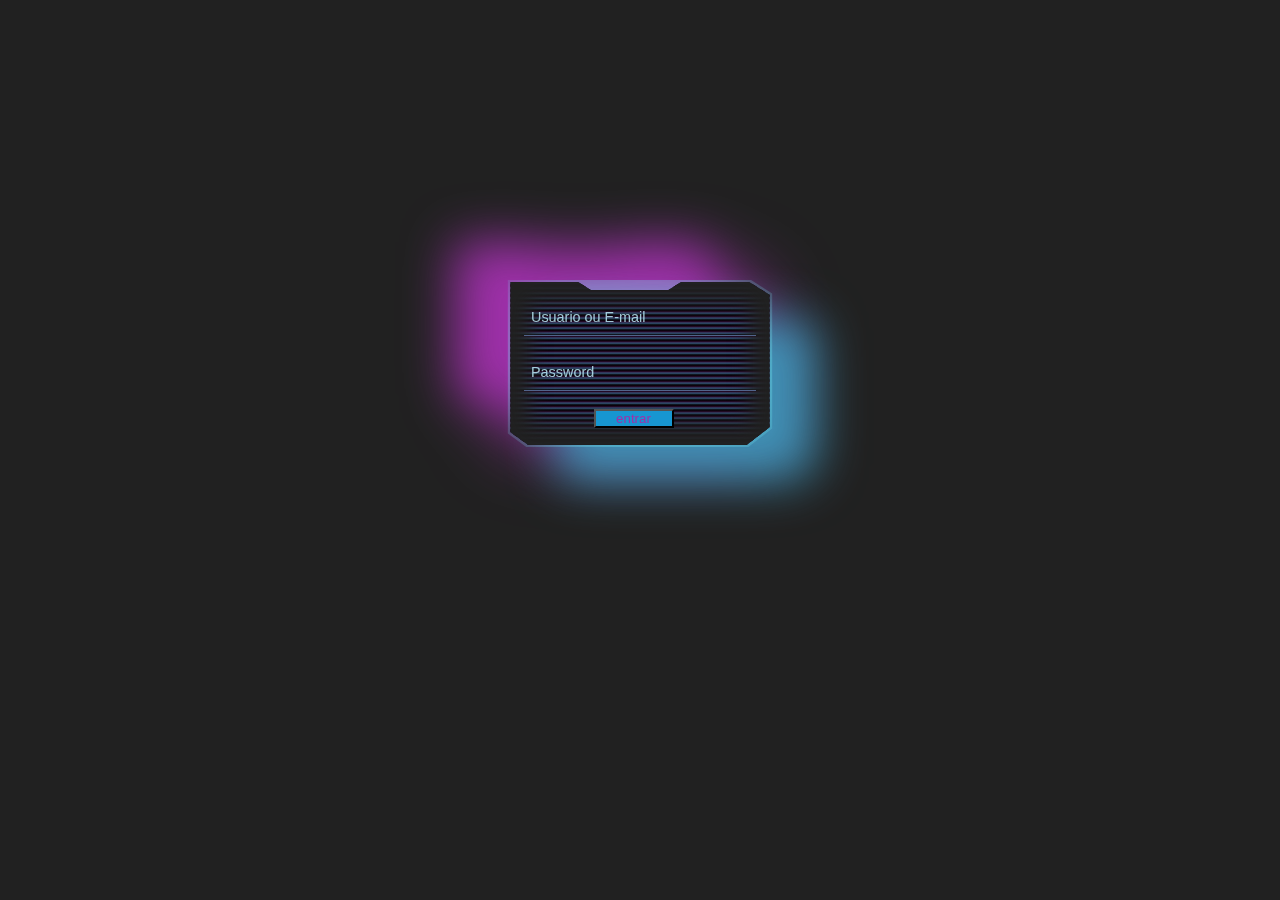
<file: login.html>
<!DOCTYPE html>
<html lang="pt-BR">
<head>
    <meta charset="UTF-8">
    <meta name="viewport" content="width=device-width, initial-scale=1.0">
    <title>Document</title>
    <link rel="stylesheet" href="csslogin.css">
</head>
<body>
    <form action="" class="container">
        <div class="input-container">
            <div class="input-content">
                <div class="input-dist">
                    <div class="input-type">
                        <input  id="usuario" placeholder="Usuario ou E-mail" required="" type="text" class="input-is">  
                        <input id="senha" placeholder="Password" required="" type="password" class="input-is">  
                        <button id="botaoEntrar" onclick="verificar()">entrar</button>
                    </div>
                </div>
            </div>
        </div>
      </form>
</body>
<script src="js/login.js"></script>
</html>
</file>
<file: csslogin.css>
/*The eye icon on the password can be stylize with any tool you want
to use (the only way i know to do this correctly is using JS)
this is meant to be wide supported and it really depends on you browsers
if i realize any way to stylize the eye it could be added in the future
in other input type*/
body {
    background-color: #212121;
}

.container {
    font-family: "Segoe UI", Tahoma, Geneva, Verdana, sans-serif;
    font-style: italic;
    font-weight: bold;
    display: flex;
    margin: auto;
    aspect-ratio: 16/9;
    align-items: center;
    justify-items: center;
    justify-content: center;
    flex-wrap: wrap;
    flex-direction: column;
    gap: 1em;
}

.input-container {
    filter: drop-shadow(46px 36px 24px #4090b5) drop-shadow(-55px -40px 25px #9e30a9);
    animation: blinkShadowsFilter 8s ease-in infinite;
}

.input-content {
    display: grid;
    align-content: center;
    justify-items: center;
    align-items: center;
    text-align: center;
    padding-inline: 1em;
}

.input-content::before {
    content: "";
    position: absolute;
    width: 100%;
    height: 100%;
    filter: blur(40px);
    -webkit-clip-path: polygon(26% 0, 66% 0, 92% 0, 100% 8%, 100% 89%, 91% 100%, 7% 100%, 0 92%, 0 0);
    clip-path: polygon(26% 0, 66% 0, 92% 0, 100% 8%, 100% 89%, 91% 100%, 7% 100%, 0 92%, 0 0);
    background: #7afbff8e;
    transition: all 1s ease-in-out;
}

.input-content::after {
    content: "";
    position: absolute;
    width: 98%;
    height: 98%;
    box-shadow: inset 0px 0px 20px 20px rgb(33, 33, 33);
    background: repeating-linear-gradient(to bottom, transparent 0%, #4090b599 1px, #000000 3px, #2e0c31 5px, #153544 4px, transparent 0.5%), repeating-linear-gradient(to left, #2e0c31 100%, #2e0c31fc 100%);
    -webkit-clip-path: polygon(26% 0, 31% 5%, 61% 5%, 66% 0, 92% 0, 100% 8%, 100% 89%, 91% 100%, 7% 100%, 0 92%, 0 0);
    clip-path: polygon(26% 0, 31% 5%, 61% 5%, 66% 0, 92% 0, 100% 8%, 100% 89%, 91% 100%, 7% 100%, 0 92%, 0 0);
    animation: backglitch 50ms linear infinite;
}

.input-dist {
    z-index: 80;
    display: grid;
    align-items: center;
    text-align: center;
    width: 100%;
    padding-inline: 1em;
    padding-block: 1.2em;
    grid-template-columns: 1fr;
}

.input-type {
    display: flex;
    flex-wrap: wrap;
    flex-direction: column;
    gap: 1em;
    font-size: 1.1rem;
    background-color: transparent;
    width: 100%;
    border: none;
}

.input-is {
    color: #fff;
    font-size: 0.9rem;
    background-color: transparent;
    width: 100%;
    box-sizing: border-box;
    padding-inline: 0.5em;
    padding-block: 0.7em;
    border: none;
    transition: all 1s ease-in-out;
    border-bottom: 1px solid #51638a;
}

.input-is:hover {
    transition: all 1s ease-in-out;
    background: linear-gradient(90deg, transparent 0%, #66e0ff33 27%, #66e0ff33 63%, transparent 100%);
}

.input-content:focus-within::before {
    transition: all 1s ease-in-out;
    background: hsla(0, 0%, 100%, 0.814);
}

.input-is:focus {
    outline: none;
    border-bottom: 1px solid #ffffff;
    color: hsl(192, 100%, 88%);
    background: linear-gradient(90deg, transparent 0%, #66e0ff33 27%, #66e0ff33 63%, transparent 100%);
}

.input-is::-moz-placeholder {
    color: hsla(192, 100%, 88%, 0.806);
}

.input-is::placeholder {
    color: hsla(192, 100%, 88%, 0.806);
}

@keyframes backglitch {
    0% {
        box-shadow: inset 0px 20px 20px 30px #212121;
    }

    50% {
        box-shadow: inset 0px -20px 20px 30px #230f24;
    }

    to {
        box-shadow: inset 0px 20px 20px 30px #212121;
    }
}

@keyframes rotate {
    0% {
        transform: rotate(0deg) translate(-50%, 20%);
    }

    50% {
        transform: rotate(180deg) translate(40%, 10%);
    }

    to {
        transform: rotate(360deg) translate(-50%, 20%);
    }
}

@keyframes blinkShadowsFilter {
    0% {
        filter: drop-shadow(46px 36px 28px #4090b557) drop-shadow(-55px -40px 28px #9e30a9);
    }

    25% {
        filter: drop-shadow(46px -36px 24px #4090b5e5) drop-shadow(-55px 40px 24px #9e30a9);
    }

    50% {
        filter: drop-shadow(46px 36px 30px #4090b5e5) drop-shadow(-55px 40px 30px #9f30a94b);
    }

    75% {
        filter: drop-shadow(20px -18px 25px #4090b5e5) drop-shadow(-20px 20px 25px #9f30a94b);
    }

    to {
        filter: drop-shadow(46px 36px 28px #4090b557) drop-shadow(-55px -40px 28px #9e30a9);
    }
}

#botaoEntrar{
    padding: 0;
    margin-left: 30%;
    color: #9e30a9;
    background-color: #1796d1;
    width: 80px;
}
#botaoEntrar:hover{
    color: #12a1e4;
    background-color: #9e30a9;
}
</file>
